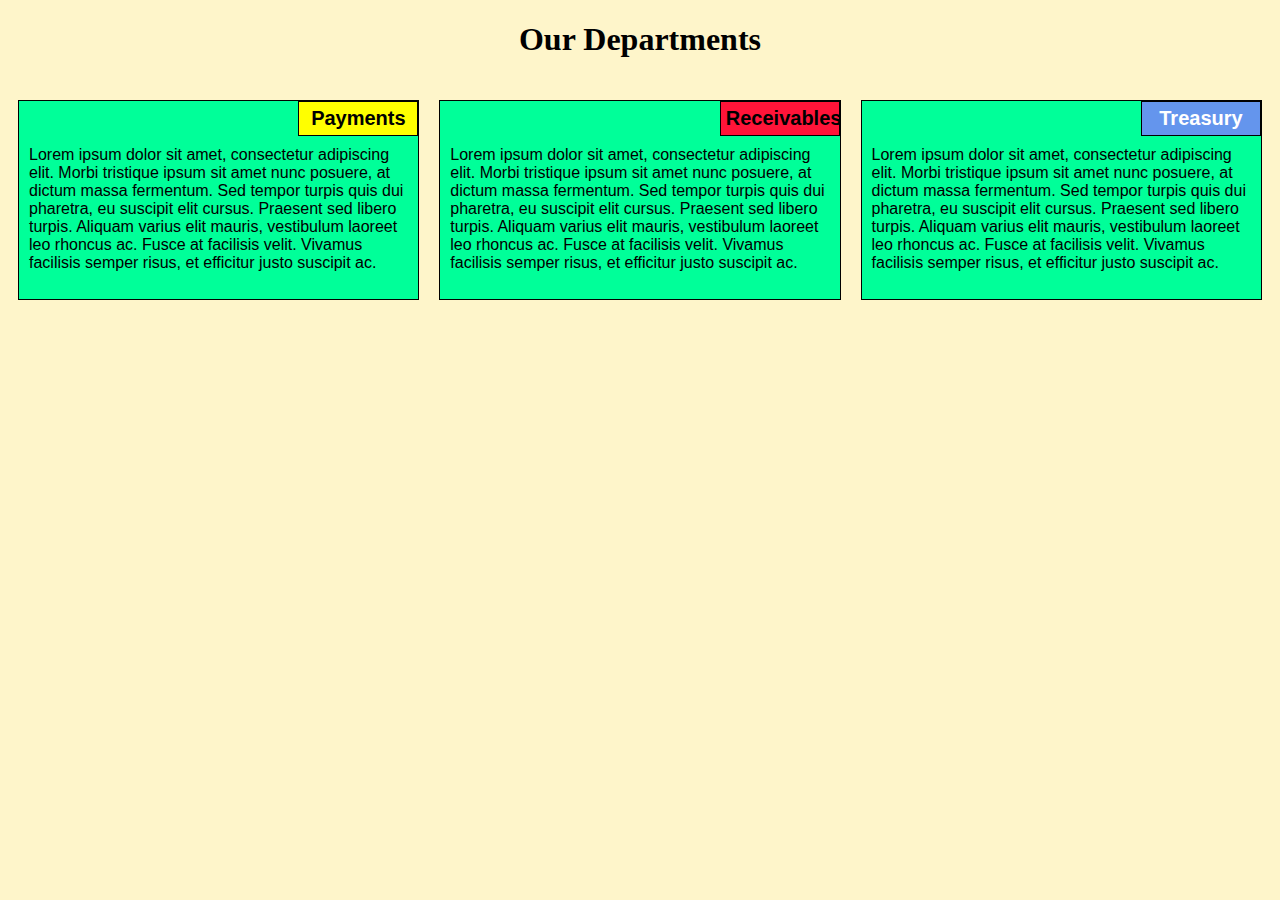
<file: site/module2_s/index.html>
<!DOCTYPE html>
<html>
<head>
	<meta charset="utf-8">

	<meta name="viewport" content="width=device-width, initial-scale=1">

	<link rel="stylesheet" type="text/css" href="css/style.css">
	<title>The Menu</title>


</head>
<body>
	<h1>Our Departments</h1>
	<div class="row">
	<div class="container col-lg-4 col-md-6 col-sm-12">
		<section>
		<div id="payment">
			Payments
		</div>
		<p>
			Lorem ipsum dolor sit amet, consectetur adipiscing elit. Morbi tristique ipsum sit amet nunc posuere, at dictum massa fermentum. Sed tempor turpis quis dui pharetra, eu suscipit elit cursus. Praesent sed libero turpis. Aliquam varius elit mauris, vestibulum laoreet leo rhoncus ac. Fusce at facilisis velit. Vivamus facilisis semper risus, et efficitur justo suscipit ac. 
		</p>
		</section>
	</div>
	<div class="container col-lg-4 col-md-6 col-sm-12">
		<section>
		<div id="receivable">
			Receivables
		</div>
		<p>
			Lorem ipsum dolor sit amet, consectetur adipiscing elit. Morbi tristique ipsum sit amet nunc posuere, at dictum massa fermentum. Sed tempor turpis quis dui pharetra, eu suscipit elit cursus. Praesent sed libero turpis. Aliquam varius elit mauris, vestibulum laoreet leo rhoncus ac. Fusce at facilisis velit. Vivamus facilisis semper risus, et efficitur justo suscipit ac. 
		</p>
		</section>
	</div>
	<div class="container col-lg-4 col-md-12 col-sm-12">
		<section>
		<div id="treasury">
			Treasury
		</div>
		<p>
			Lorem ipsum dolor sit amet, consectetur adipiscing elit. Morbi tristique ipsum sit amet nunc posuere, at dictum massa fermentum. Sed tempor turpis quis dui pharetra, eu suscipit elit cursus. Praesent sed libero turpis. Aliquam varius elit mauris, vestibulum laoreet leo rhoncus ac. Fusce at facilisis velit. Vivamus facilisis semper risus, et efficitur justo suscipit ac. 
		</p>
		</section>
	</div>
	</div>
</body>
</html>
</file>
<file: site/module2_s/css/style.css>
/* Base Styles */

* {
	box-sizing: border-box;
}

h1 {
	font-family: Brushstroke, fantasy;
	color: #000000;
	text-align: center;
}

body {
	background-color: #FEF5CA;

}

p {
	padding: 10px;
	margin: 0;
}

.container {
	border: none;
	margin-left: auto;
	margin-right: auto;
	margin-top: 10px;
	margin-bottom: 10px;
	padding: 10px;
}

section {
	border:	1px solid black;
	background-color: #00FF99;
	width: 100%;
	height: 200px;
	font-family: Helvetica;
	color: black;
	position: relative;
	overflow: auto;
}

#payment {
	border: 1px solid black;
	text-align: center;
	width: 30%;
	margin-left: 70%;
	font-family: Georgia,sans-serif;
	font-weight: bold;
	font-size: 125%;
	margin-bottom: 0;
	margin-top: 0;
	padding: 5px;
	background-color: #FFFF00;
}

#receivable {
	border: 1px solid black;
	text-align: center;
	width: 30%;
	margin-left: 70%;
	font-family: Georgia,sans-serif;
	font-weight: bold;
	font-size: 125%;
	margin-bottom: 0;
	margin-top: 0;
	padding: 5px;
	background-color: #FF1439;
}

#treasury {
	border: 1px solid black;
	text-align: center;
	width: 30%;
	margin-left: 70%;
	font-family: Georgia,sans-serif;
	font-weight: bold;
	font-size: 125%;
	margin-bottom: 0;
	margin-top: 0;
	background-color: #6495ED;
	color: white;
	padding: 5px;
}

.row {
	width: 100%;
}

/* Desktop view */

@media (min-width: 992px) {
  .col-lg-1, .col-lg-2, .col-lg-3, .col-lg-4, .col-lg-5, .col-lg-6, .col-lg-7, .col-lg-8, .col-lg-9, .col-lg-10, .col-lg-11, .col-lg-12 {
    float: left;
  }

  .col-lg-1 {
    width: 8.33%;
  }
  .col-lg-2 {
    width: 16.66%;
  }
  .col-lg-3 {
    width: 25%;
  }
  .col-lg-4 {
    width: 33.33%;
  }
  .col-lg-5 {
    width: 41.66%;
  }
  .col-lg-6 {
    width: 50%;
  }
  .col-lg-7 {
    width: 58.33%;
  }
  .col-lg-8 {
    width: 66.66%;
  }
  .col-lg-9 {
    width: 74.99%;
  }
  .col-lg-10 {
    width: 83.33%;
  }
  .col-lg-11 {
    width: 91.66%;
  }
  .col-lg-12 {
    width: 100%;
  }

}

/* Tablet view */

@media (min-width: 768px) and (max-width: 991px) {
  .col-md-1, .col-md-2, .col-md-3, .col-md-4, .col-md-5, .col-md-6, .col-md-7, .col-md-8, .col-md-9, .col-md-10, .col-md-11, .col-md-12 {
    float: left;
  }

  .col-md-1 {
    width: 8.33%;
  }
  .col-md-2 {
    width: 16.66%;
  }
  .col-md-3 {
    width: 25%;
  }
  .col-md-4 {
    width: 33.33%;
  }
  .col-md-5 {
    width: 41.66%;
  }
  .col-md-6 {
    width: 50%;
  }
  .col-md-7 {
    width: 58.33%;
  }
  .col-md-8 {
    width: 66.66%;
  }
  .col-md-9 {
    width: 74.99%;
  }
  .col-md-10 {
    width: 83.33%;
  }
  .col-md-11 {
    width: 91.66%;
  }
  .col-md-12 {
    width: 100%;
  }
}

/* Mobile view */

@media (max-width: 768px) {
  .col-sm-1, .col-sm-2, .col-sm-3, .col-sm-4, .col-sm-5, .col-sm-6, .col-sm-7, .col-sm-8, .col-sm-9, .col-sm-10, .col-sm-11, .col-sm-12 {
 	float: left;
  }

  .col-sm-1 {
    width: 8.33%;
  }
  .col-sm-2 {
    width: 16.66%;
  }
  .col-sm-3 {
    width: 25%;
  }
  .col-sm-4 {
    width: 33.33%;
  }
  .col-sm-5 {
    width: 41.66%;
  }
  .col-sm-6 {
    width: 50%;
  }
  .col-sm-7 {
    width: 58.33%;
  }
  .col-sm-8 {
    width: 66.66%;
  }
  .col-sm-9 {
    width: 74.99%;
  }
  .col-sm-10 {
    width: 83.33%;
  }
  .col-sm-11 {
    width: 91.66%;
  }
  .col-sm-12 {
    width: 100%;
  }
}
</file>
